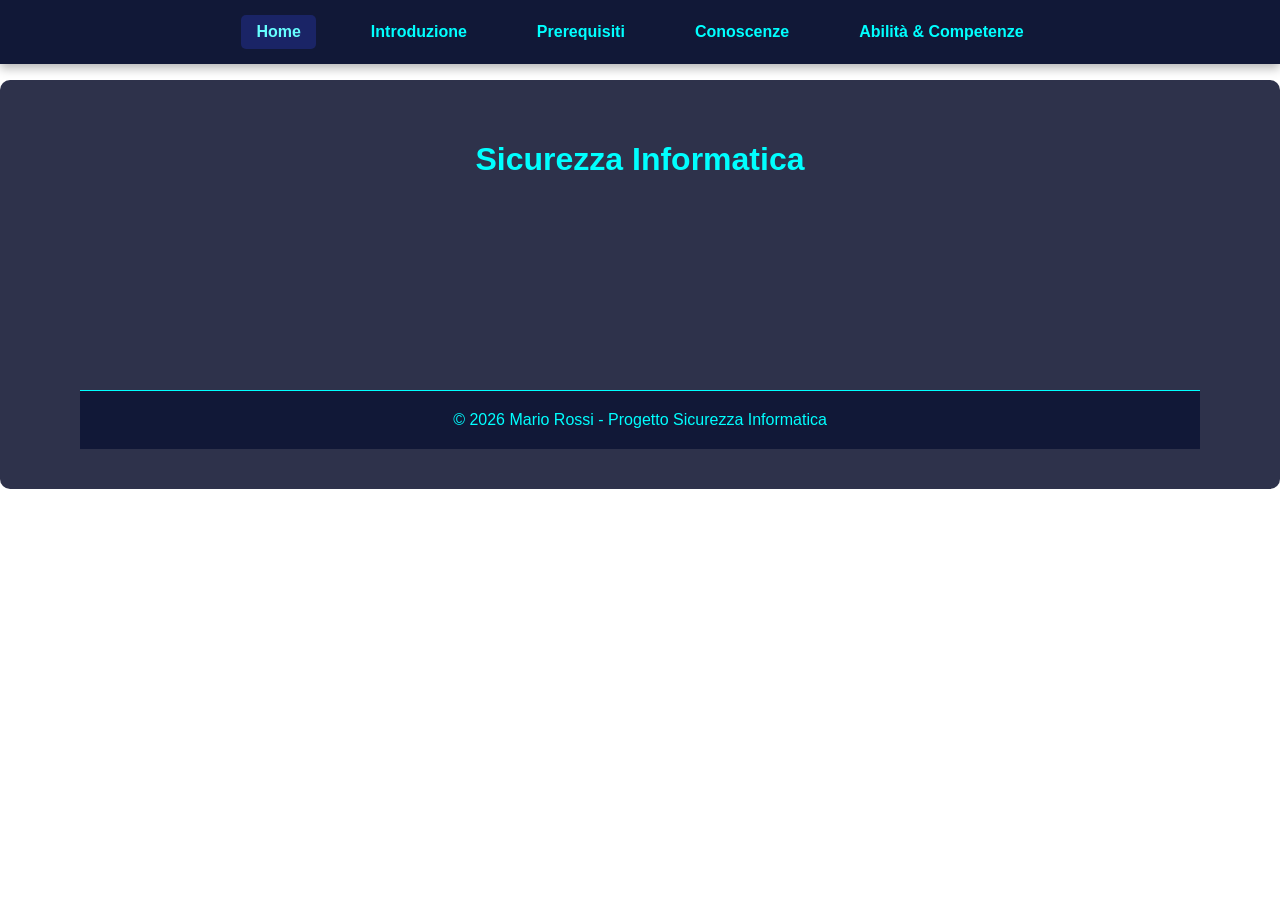
<file: index.html>
<!DOCTYPE html>
<html lang="it">
<head>
<meta charset="UTF-8">
<title>Sicurezza Informatica - Home</title>
<link rel="stylesheet" href="style.css">
</head>
<body class="index">

<nav>
  <a href="index.html" class="active">Home</a>
  <a href="introduzione.html">Introduzione</a>
  <a href="prerequisiti.html">Prerequisiti</a>
  <a href="conoscenze.html">Conoscenze</a>
  <a href="abilita-competenze.html">Abilità & Competenze</a>
</nav>

<div class="main-content">
<h1>Sicurezza Informatica</h1>

<div class="card">
  <div class="text">
    <h2>Benvenuto nel progetto</h2>
    <p>Questa homepage introduce il sito. Puoi navigare tramite il menu in alto per approfondire ogni argomento della sicurezza informatica.</p>
    <p>Qui trovi mini-articoli, spiegazioni e icone illustrative.</p>
  </div>
</div>

<footer>
    © 2026 Mario Rossi - Progetto Sicurezza Informatica
</footer>

</div>

<script src="script.js"></script>
</body>
</html>
</file>
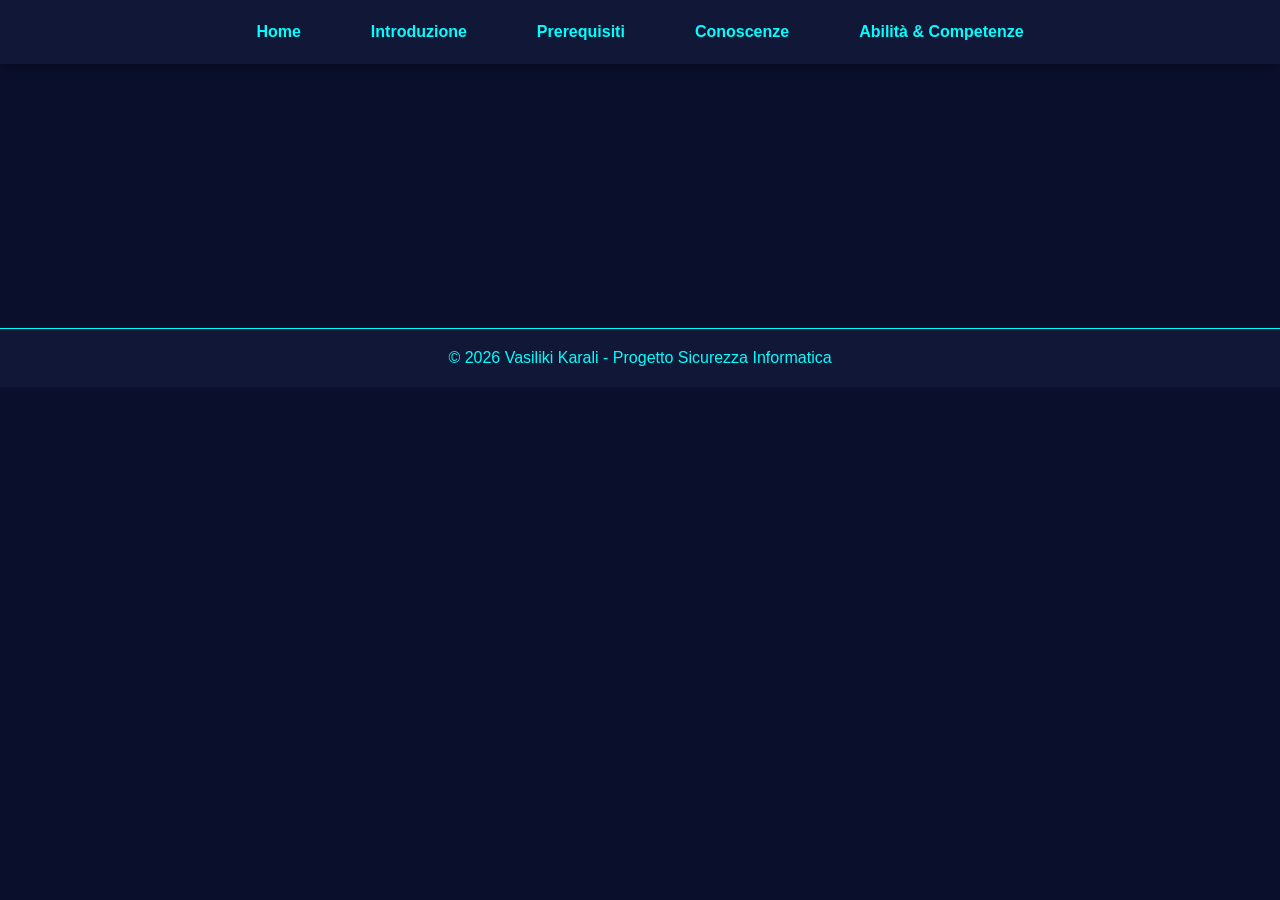
<file: abilita-competenze.html>
<!DOCTYPE html>
<html lang="it">
<head>
<meta charset="UTF-8">
<title>Abilità & Competenze</title>
<link rel="stylesheet" href="style.css">
</head>
<body>

<nav>
  <a href="index.html">Home</a>
  <a href="introduzione.html">Introduzione</a>
  <a href="prerequisiti.html">Prerequisiti</a>
  <a href="conoscenze.html">Conoscenze</a>
  <a href="abilita-competenze.html">Abilità & Competenze</a>
</nav>

<h1>Abilità & Competenze</h1>

<div class="card">
  <h2>
    <svg width="20" height="20" fill="#00ffff" style="vertical-align:middle; margin-right:8px;">
      <rect width="20" height="20"/>
    </svg>
    Progettare reti sicure
  </h2>
  <p>Scrivi qui il testo...</p>
</div>

<div class="card">
  <h2>
    <svg width="20" height="20" fill="#00ffff" style="vertical-align:middle; margin-right:8px;">
      <rect width="20" height="20"/>
    </svg>
    Conoscere tecniche di crittografia
  </h2>
  <p>Scrivi qui il testo...</p>
</div>

<!-- Aggiungi gli altri argomenti seguendo lo stesso schema -->

<footer>
  © 2026 Vasiliki Karali - Progetto Sicurezza Informatica
</footer>

</body>
</html>
</file>
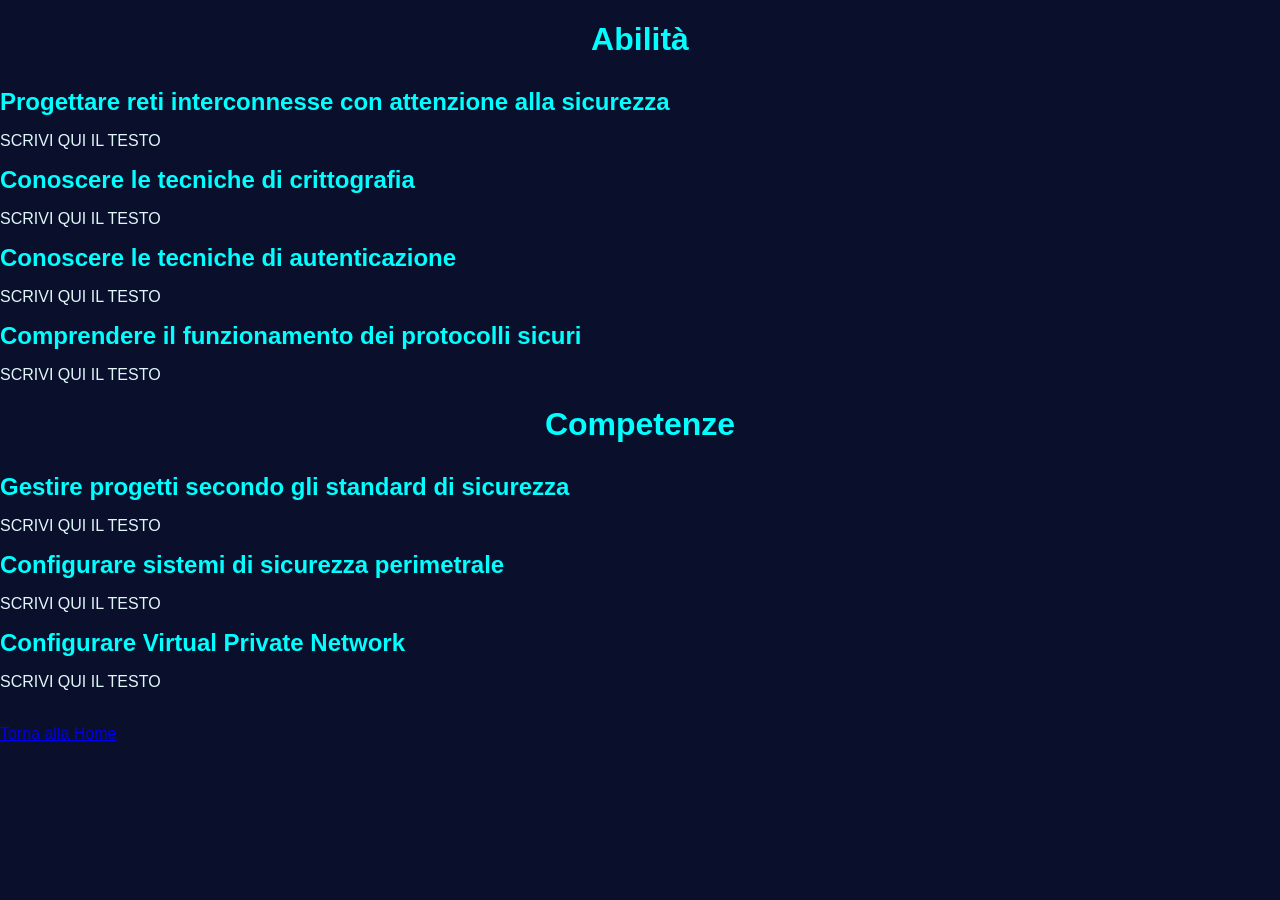
<file: abilità-competenze.html>
<!DOCTYPE html>
<html>
<head>
<title>Abilità e Competenze</title>
<link rel="stylesheet" href="style.css">
</head>

<body>

<h1>Abilità</h1>

<h2>Progettare reti interconnesse con attenzione alla sicurezza</h2>
<p>SCRIVI QUI IL TESTO</p>

<h2>Conoscere le tecniche di crittografia</h2>
<p>SCRIVI QUI IL TESTO</p>

<h2>Conoscere le tecniche di autenticazione</h2>
<p>SCRIVI QUI IL TESTO</p>

<h2>Comprendere il funzionamento dei protocolli sicuri</h2>
<p>SCRIVI QUI IL TESTO</p>


<h1>Competenze</h1>

<h2>Gestire progetti secondo gli standard di sicurezza</h2>
<p>SCRIVI QUI IL TESTO</p>

<h2>Configurare sistemi di sicurezza perimetrale</h2>
<p>SCRIVI QUI IL TESTO</p>

<h2>Configurare Virtual Private Network</h2>
<p>SCRIVI QUI IL TESTO</p>

<br>
<a href="index.html">Torna alla Home</a>

</body>
</html>
</file>
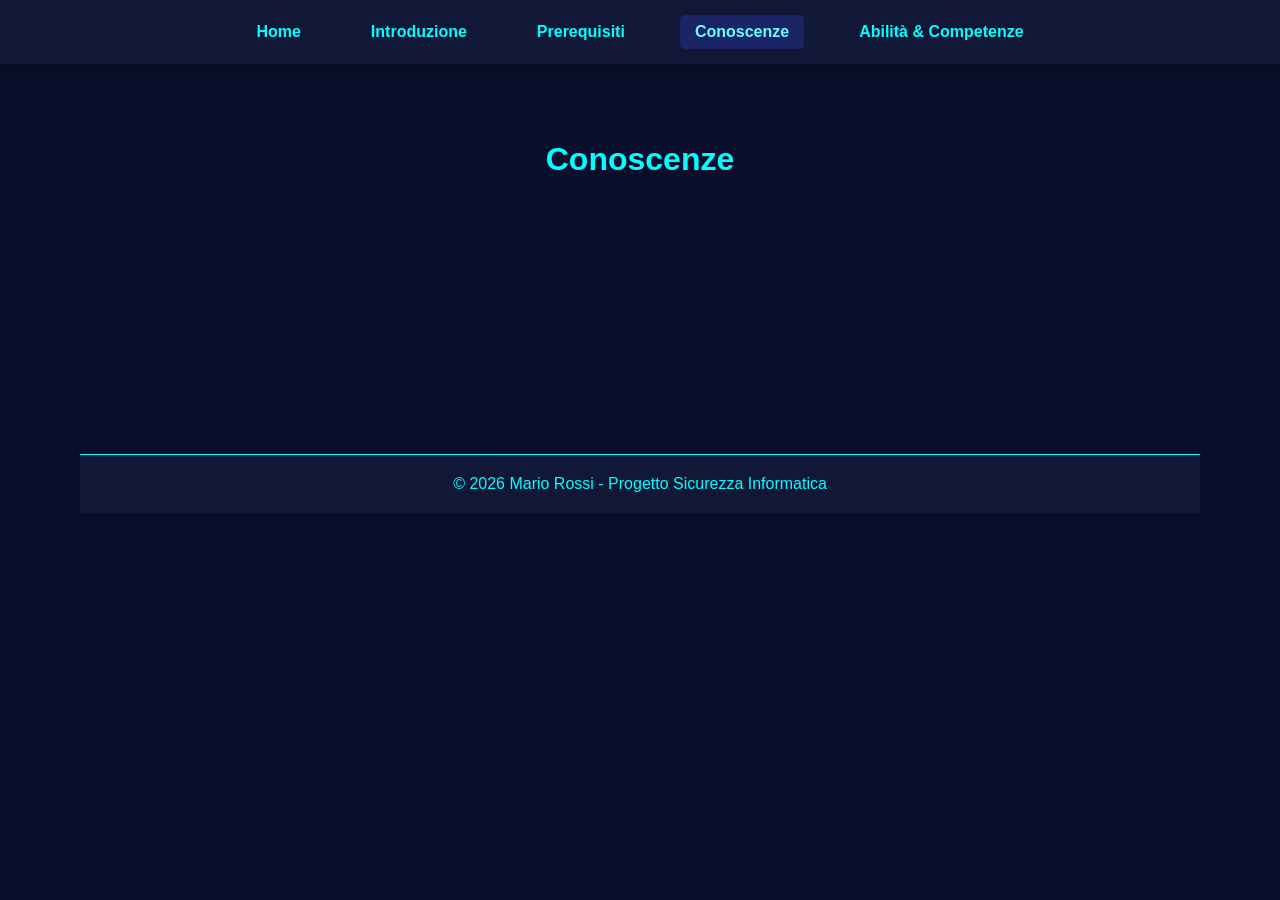
<file: conoscenze.html>
<!DOCTYPE html>
<html lang="it">
<head>
<meta charset="UTF-8">
<title>Conoscenze - Sicurezza Informatica</title>
<link rel="stylesheet" href="style.css">
</head>
<body class="conoscenze">

<nav>
  <a href="index.html">Home</a>
  <a href="introduzione.html">Introduzione</a>
  <a href="prerequisiti.html">Prerequisiti</a>
  <a href="conoscenze.html" class="active">Conoscenze</a>
  <a href="abilita-competenze.html">Abilità & Competenze</a>
</nav>

<div class="main-content">
<h1>Conoscenze</h1>

<div class="card">
  <div class="text">
    <h2>Principi e strumenti della sicurezza</h2>
    <p>Questa sezione approfondisce principi fondamentali, vulnerabilità, minacce, crittografia e protocolli sicuri.</p>
    
    <button class="accordion">Principi e obiettivi della sicurezza informatica</button>
    <div class="panel"><p>Spiegazione dei principi fondamentali.</p></div>
    
    <button class="accordion">Vulnerabilità, minacce e attacchi</button>
    <div class="panel"><p>Tipi di attacchi informatici.</p></div>
    
    <button class="accordion">Crittografia</button>
    <div class="panel"><p>Simmetrica, asimmetrica e chiave segreta.</p></div>
    
    <button class="accordion">Protocolli sicuri</button>
    <div class="panel"><p>HTTPS, SSL/TLS, IPsec, PGP, SHA.</p></div>
    
    <p>Termine utile: <span class="tooltip">GDPR
      <span class="tooltiptext">Regolamento europeo sulla protezione dei dati personali.</span>
    </span></p>
    
  </div>
</div>

<footer>
    © 2026 Mario Rossi - Progetto Sicurezza Informatica
</footer>
</div>

<script src="script.js"></script>
</body>
</html>
</file>
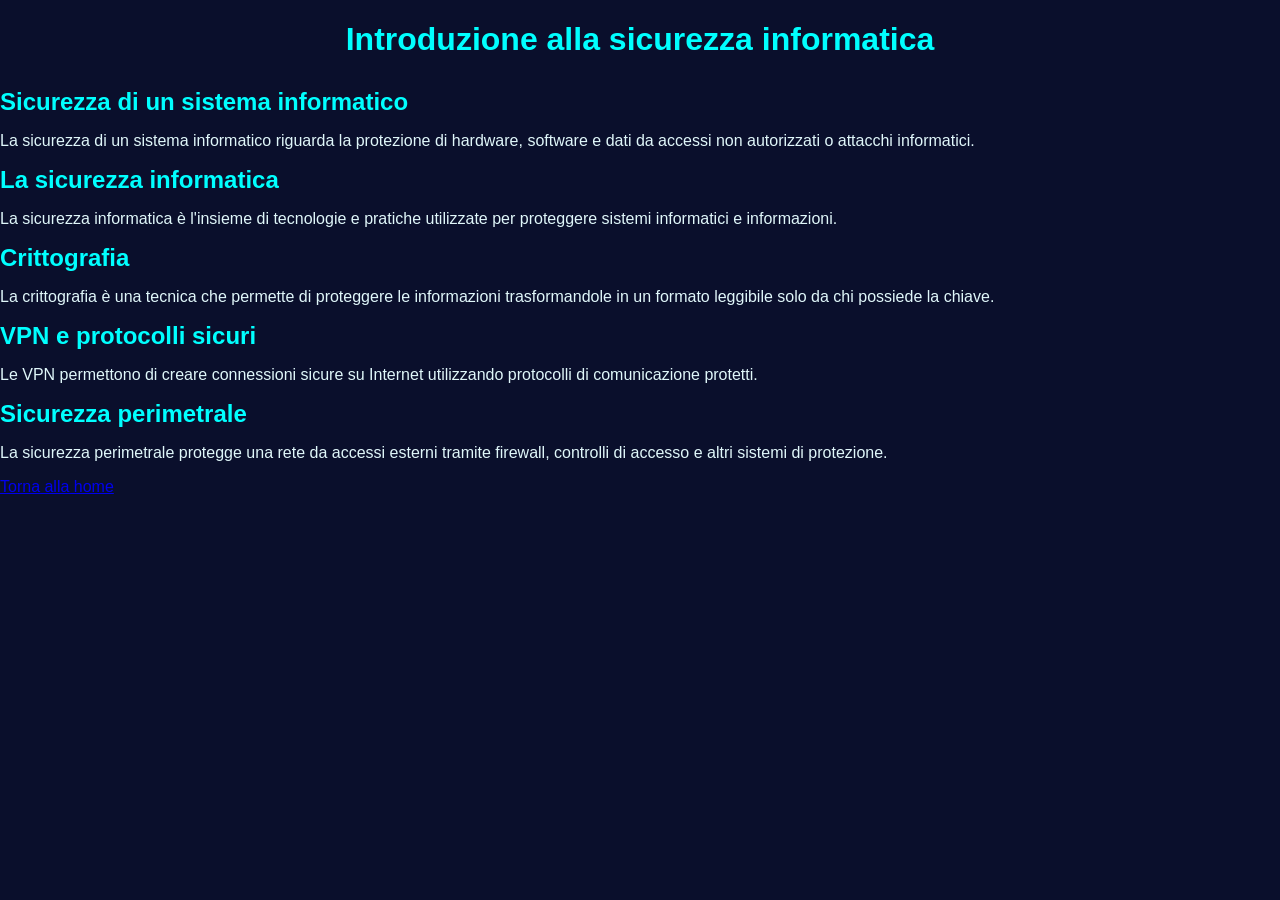
<file: introduzione.html>
<!DOCTYPE html>
<html>
<head>
<title>Introduzione</title>
<link rel="stylesheet" href="style.css">
</head>

<body>

<h1>Introduzione alla sicurezza informatica</h1>

<h2>Sicurezza di un sistema informatico</h2>
<p>La sicurezza di un sistema informatico riguarda la protezione di hardware, software e dati da accessi non autorizzati o attacchi informatici.</p>

<h2>La sicurezza informatica</h2>
<p>La sicurezza informatica è l'insieme di tecnologie e pratiche utilizzate per proteggere sistemi informatici e informazioni.</p>

<h2>Crittografia</h2>
<p>La crittografia è una tecnica che permette di proteggere le informazioni trasformandole in un formato leggibile solo da chi possiede la chiave.</p>

<h2>VPN e protocolli sicuri</h2>
<p>Le VPN permettono di creare connessioni sicure su Internet utilizzando protocolli di comunicazione protetti.</p>

<h2>Sicurezza perimetrale</h2>
<p>La sicurezza perimetrale protegge una rete da accessi esterni tramite firewall, controlli di accesso e altri sistemi di protezione.</p>

<a href="index.html">Torna alla home</a>

</body>
</html>
</file>
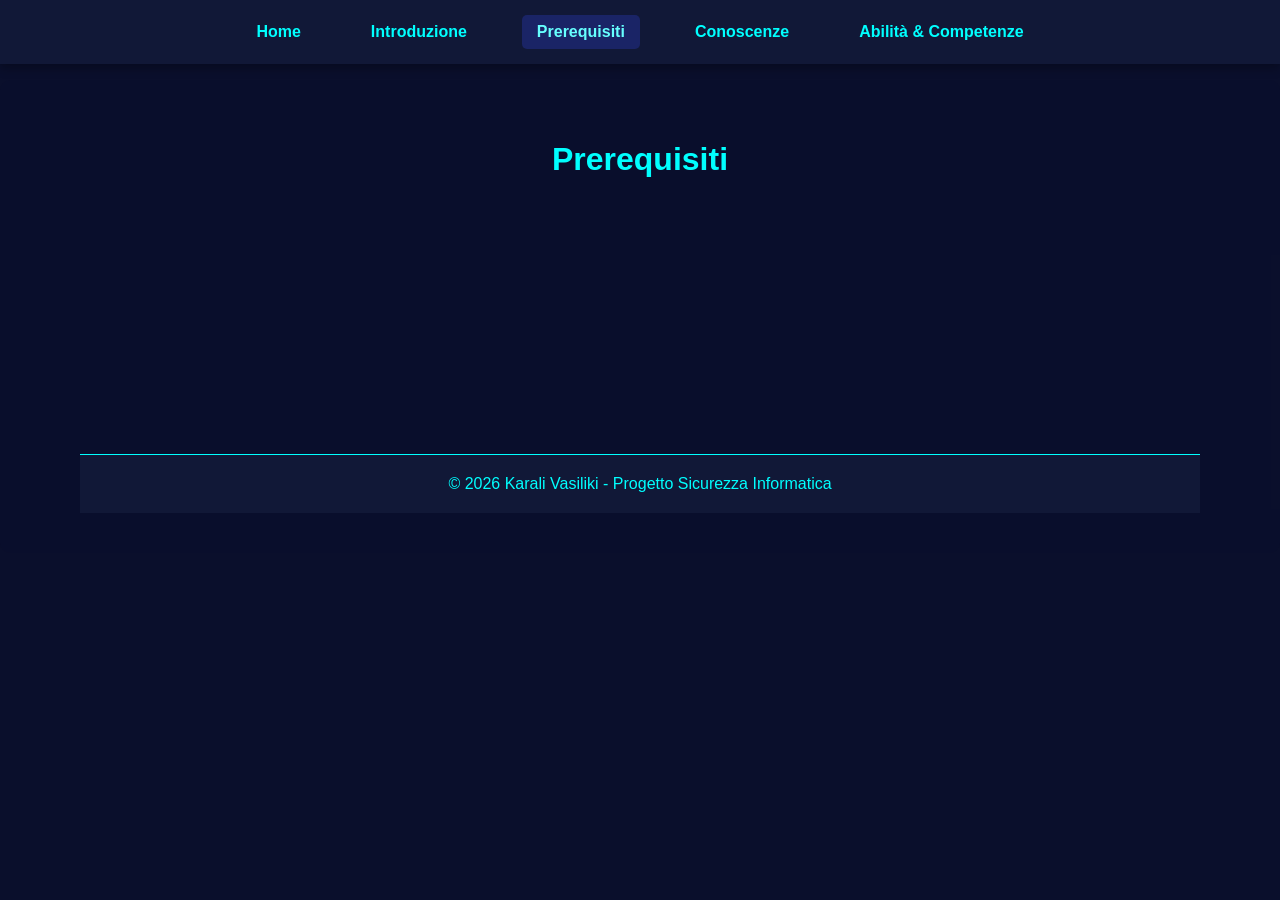
<file: prerequisiti.html>
<!DOCTYPE html>
<html lang="it">
<head>
<meta charset="UTF-8">
<title>Prerequisiti - Sicurezza Informatica</title>
<link rel="stylesheet" href="style.css">
</head>
<body class="prerequisiti">

<nav>
  <a href="index.html">Home</a>
  <a href="introduzione.html">Introduzione</a>
  <a href="prerequisiti.html" class="active">Prerequisiti</a>
  <a href="conoscenze.html">Conoscenze</a>
  <a href="abilita-competenze.html">Abilità & Competenze</a>
</nav>

<div class="main-content">
<h1>Prerequisiti</h1>

<div class="card">
  <div class="text">
    <h2>Conoscenze Necessarie</h2>
    <p>Prima di approfondire la sicurezza informatica, è utile conoscere architettura Internet, modelli client/server, HTTP e IP.</p>
    
    <button class="accordion">Architettura di Internet</button>
    <div class="panel"><p>Dettagli sulla struttura della rete globale.</p></div>
    
    <button class="accordion">Modello e comunicazione client/server</button>
    <div class="panel"><p>Dettagli sul funzionamento client/server.</p></div>
    
    <button class="accordion">Modello HTTP e Protocollo IP</button>
    <div class="panel"><p>Spiegazione dei protocolli e comunicazione web.</p></div>
    
    <p>Termine utile: <span class="tooltip">IP
      <span class="tooltiptext">Internet Protocol, protocollo principale di rete.</span>
    </span></p>
    
  </div>
</div>

<footer>
    © 2026 Karali Vasiliki - Progetto Sicurezza Informatica
</footer>
</div>

<script src="script.js"></script>
</body>
</html>
</file>
<file: style.css>
/* ===== STILE PRINCIPALE ===== */
body {
    margin:0;
    font-family: 'Arial', sans-serif;
    background: #0a0f2c;
    color: #e0f7fa;
    overflow-x: hidden;
}

/* ===== NAVBAR ===== */
nav {
    position: fixed;
    top:0;
    left:0;
    width: 100%;
    background: #111837;
    display: flex;
    justify-content: center;
    padding: 15px 0;
    z-index: 100;
    box-shadow: 0 4px 10px rgba(0,0,0,0.3);
}

nav a {
    color: #00ffff;
    text-decoration: none;
    margin: 0 20px;
    font-weight: bold;
    padding: 8px 15px;
    border-radius: 5px;
    transition: all 0.3s;
}

nav a:hover, nav a.active {
    background: #1a2466;
    color: #66ffff;
}

/* ===== MAIN CONTENT ===== */
.main-content {
    margin-top: 80px;
    padding: 40px 80px;
}

/* ===== CARD ===== */
.card {
    background: rgba(17,24,55,0.9);
    border-left: 6px solid #00ffff;
    padding:20px;
    margin-bottom:30px;
    border-radius:10px;
    display:flex;
    flex-direction: row;
    align-items: flex-start;
    opacity: 0;
    transform: translateY(20px);
    transition: all 0.5s ease;
}

.card.visible {
    opacity: 1;
    transform: translateY(0);
}

.card:hover {
    transform: translateY(-8px);
    box-shadow: 0 12px 20px rgba(0,255,255,0.4);
}

.card .text {
    flex:1;
}

.card img {
    width:200px;
    height:auto;
    margin-left:20px;
    border-radius:8px;
}

/* ===== TITOLI ===== */
h1 {
    color:#00ffff;
    text-align:center;
    margin-bottom:30px;
}

h2 {
    color:#00ffff;
    margin-top:0;
    margin-bottom:10px;
}

h3 {
    color:#66ffff;
    margin-top:15px;
}

/* ===== SFONDI PER PAGINA ===== */
body.index { background: url('https://images.unsplash.com/photo-1581091870623-07d3b08a36c5?auto=format&fit=crop&w=1600&q=80') no-repeat center/cover; }
body.introduzione {
    background-image: url("[data-uri]");
    background-repeat: no-repeat;
    background-position: center;
    background-size: cover;
}

/* Overlay per leggibilità */
.main-content {
    background: rgba(10,15,44,0.85);
    border-radius: 10px;
}

/* ===== ACCORDION ===== */
.accordion {
    cursor: pointer;
    background-color: rgba(0,255,255,0.1);
    color: #00ffff;
    padding: 10px;
    margin:5px 0;
    border:none;
    text-align:left;
    outline:none;
    font-size:16px;
    transition:0.3s;
    border-radius:5px;
}

.accordion:hover {
    background-color: rgba(0,255,255,0.2);
}

.panel {
    padding: 0 10px;
    display: none;
    background-color: rgba(0,255,255,0.05);
    overflow: hidden;
    margin-bottom:10px;
    border-radius:5px;
}

/* ===== TOOLTIP ===== */
.tooltip {
    position: relative;
    cursor: pointer;
    color: #66ffff;
    border-bottom: 1px dotted #66ffff;
}

.tooltip .tooltiptext {
    visibility: hidden;
    width: 220px;
    background-color: #111837;
    color: #00ffff;
    text-align: center;
    border-radius: 6px;
    padding: 8px;
    position: absolute;
    z-index: 1;
    bottom: 125%; left: 50%;
    margin-left: -110px;
    opacity: 0;
    transition: opacity 0.3s;
}

.tooltip:hover .tooltiptext {
    visibility: visible;
    opacity: 1;
}

/* ===== FOOTER ===== */
footer {
    text-align:center;
    padding:20px;
    margin-top:20px;
    background:#111837;
    color:#00ffff;
    border-top:1px solid #00ffff;
}

/* ===== RESPONSIVE ===== */
@media(max-width: 900px){
    .main-content { padding:20px; }
    .card { flex-direction: column; }
    .card img { width:100%; margin-left:0; margin-top:10px; }
}
</file>
